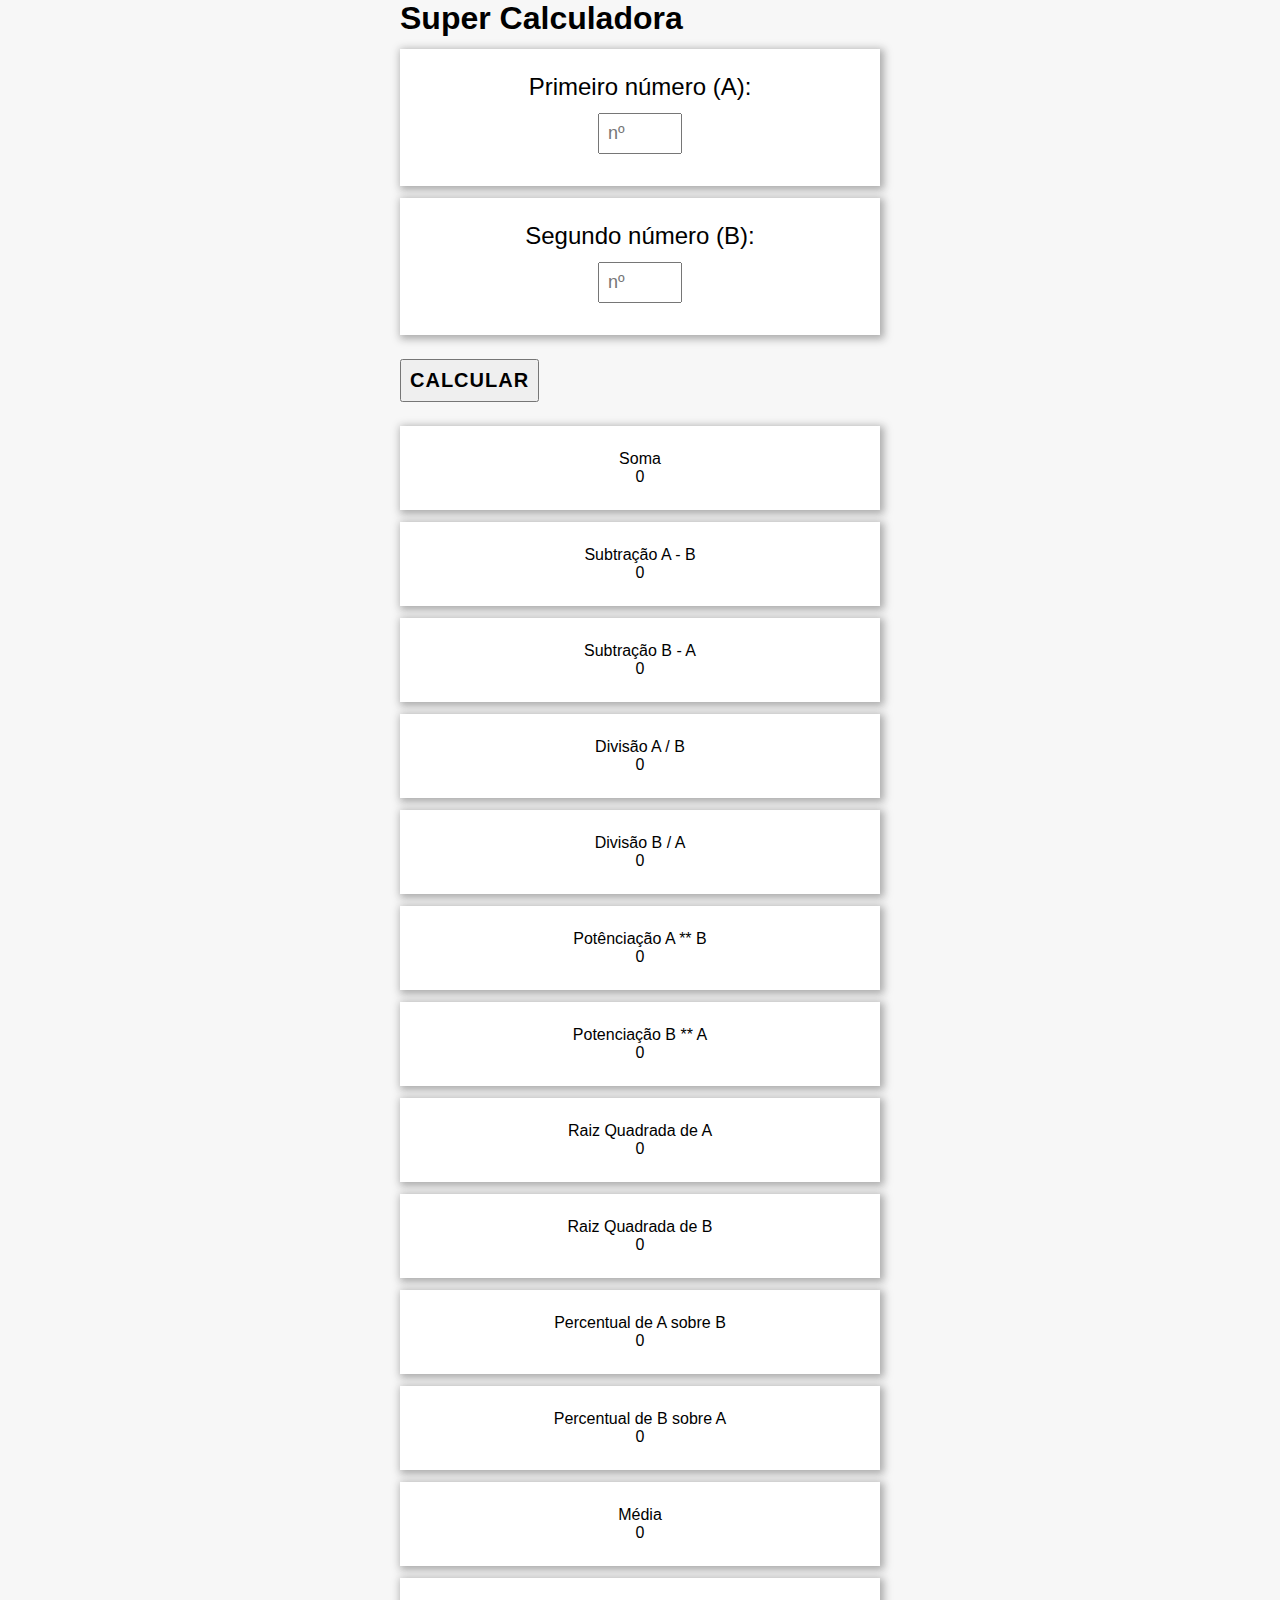
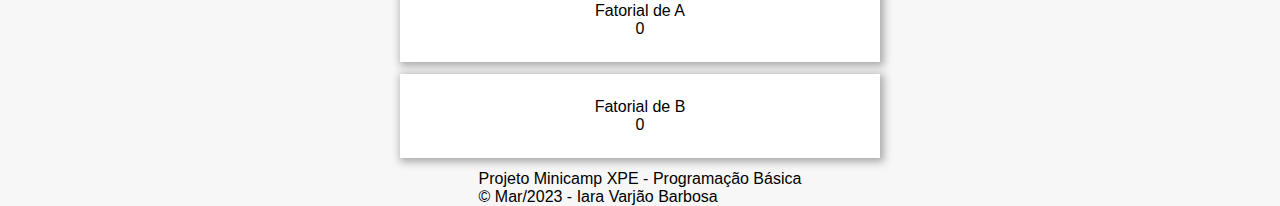
<file: superCalculadora/index.html>
<!DOCTYPE html>
<html lang="pt-br">
  <head>
    <meta charset="UTF-8" />
    <meta http-equiv="X-UA-Compatible" content="IE=edge" />
    <meta name="viewport" content="width=device-width, initial-scale=1.0" />
    <link rel="stylesheet" href="style.css" />
    <title>Super Calculadora</title>
  </head>
  <body>
    <header>
      <h1>Super Calculadora</h1>
      <div>
        <h2>Primeiro número (A):</h2>
        <form><input type="number" id="A" placeholder="nº" /><br /></form>
      </div>
      <div>
        <h2>Segundo número (B):</h2>
        <form><input type="number" id="B" placeholder="nº" /><br /></form>
      </div>
      <p>
        <button type="button" onclick="Calcular()">Calcular</button>
      </p>
    </header>
    <main>
      <div class="calculoCnt">
        <p class="rotuloCalculo">Soma</p>
        <p class="resultado" id="soma"></p>
      </div>
      <div class="calculoCnt">
        <p class="rotuloCalculo">Subtração A - B</p>
        <p class="resultado" id="subtracao1"></p>
      </div>
      <div class="calculoCnt">
        <p class="rotuloCalculo">Subtração B - A</p>
        <p class="resultado" id="subtracao2"></p>
      </div>
      <div class="calculoCnt">
        <p class="rotuloCalculo">Divisão A / B</p>
        <p class="resultado" id="divisao1"></p>
      </div>
      <div class="calculoCnt">
        <p class="rotuloCalculo">Divisão B / A</p>
        <p class="resultado" id="divisao2"></p>
      </div>
      <div class="calculoCnt">
        <p class="rotuloCalculo">Potênciação A ** B</p>
        <p class="resultado" id="potencia1"></p>
      </div>
      <div class="calculoCnt">
        <p class="rotuloCalculo">Potenciação B ** A</p>
        <p class="resultado" id="potencia2"></p>
      </div>
      <div class="calculoCnt">
        <p class="rotuloCalculo">Raiz Quadrada de A</p>
        <p class="resultado" id="raiza"></p>
      </div>
      <div class="calculoCnt">
        <p class="rotuloCalculo">Raiz Quadrada de B</p>
        <p class="resultado" id="raizb"></p>
      </div>
      <div class="calculoCnt">
        <p class="rotuloCalculo">Percentual de A sobre B</p>
        <p class="resultado" id="porcent1"></p>
      </div>
      <div class="calculoCnt">
        <p class="rotuloCalculo">Percentual de B sobre A</p>
        <p class="resultado" id="porcent2"></p>
      </div>
      <div class="calculoCnt">
        <p class="rotuloCalculo">Média</p>
        <p class="resultado" id="media"></p>
      </div>
      <div class="calculoCnt">
        <p class="rotuloCalculo">Fatorial de A</p>
        <p class="resultado" id="fatA"></p>
      </div>
      <div class="calculoCnt">
        <p class="rotuloCalculo">Fatorial de B</p>
        <p class="resultado" id="fatB"></p>
      </div>
    </main>
    <script defer src="script.js"></script>
    <footer>
      <p>
        Projeto Minicamp XPE - Programação Básica <br />
        &copy; Mar/2023 - Iara Varjão Barbosa
      </p>
    </footer>
  </body>
</html>
</file>
<file: superCalculadora/style.css>
* {
  margin: 0;
  padding: 0;
  box-sizing: border-box;
  font-family: Arial, Helvetica, sans-serif;
}

body {
  background-color: #f7f7f7;
  min-height: 100vh;
  display: flex;
  justify-content: center;
  align-items: center;
  flex-direction: column;
}

h1 {
  font-weight: 900;
  margin-bottom: 12px;
}

h2 {
  font-weight: 500;
  margin-bottom: 12px;
}

div {
  width: 480px;
  background-color: #fff;
  margin: 12px 0;
  padding: 24px;
  text-align: center;
  box-shadow: 2px 2px 8px 2px #aaa;
}

input[type='number'] {
  width: 84px;
  font-size: 18px;
  padding: 8px;
  margin: 0px 8px 8px 8px;
}

button {
  text-transform: uppercase;
  font-weight: 900;
  font-size: 20px;
  margin: 12px 0;
  padding: 8px;
  cursor: pointer;
  letter-spacing: 1px;
}
</file>
